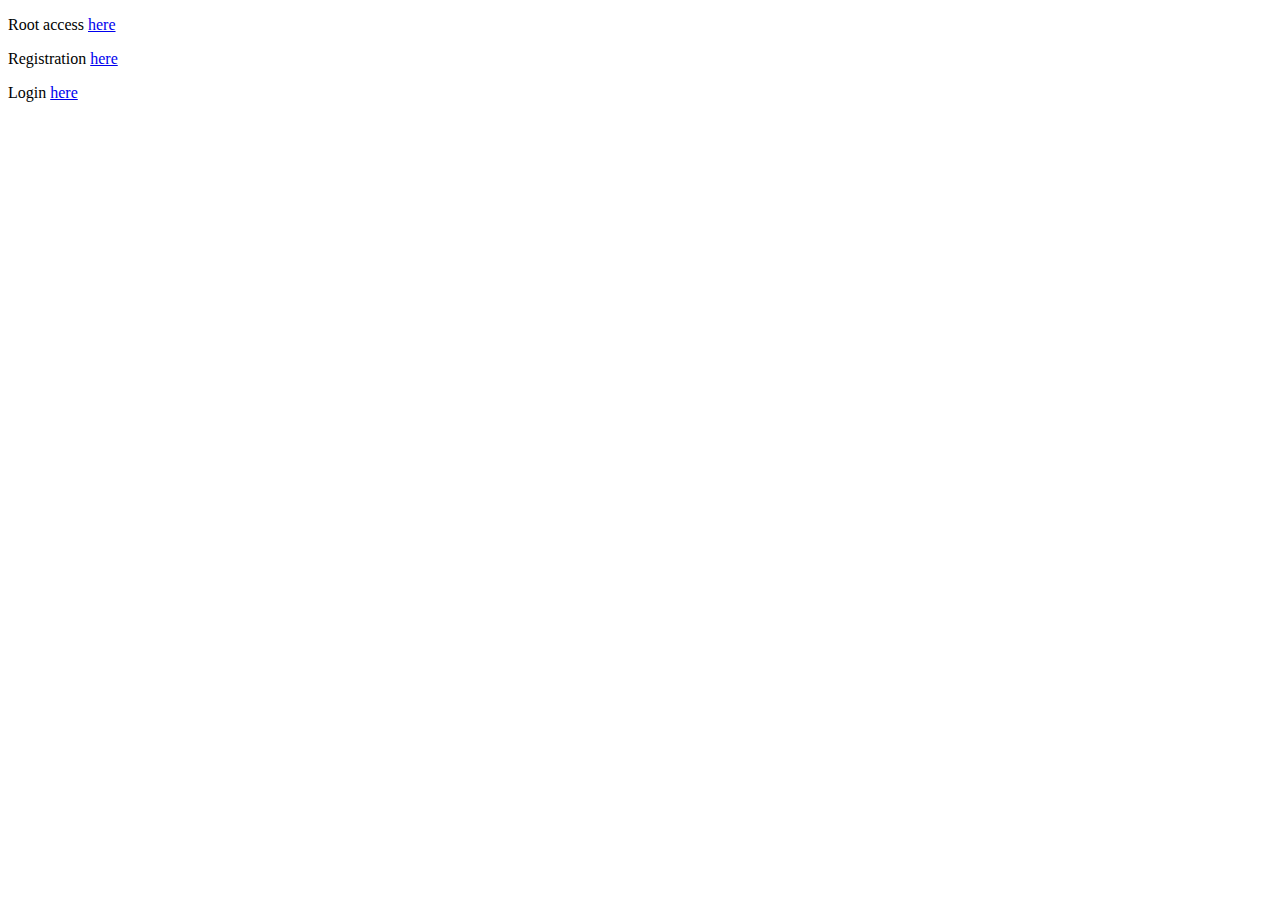
<file: src/main/resources/static/index.html>
<!DOCTYPE HTML>
<html>
<head>
    <title>The Great Gallery</title>
    <meta http-equiv="Content-Type" content="text/html; charset=UTF-8" />
</head>
<body>
    <p>Root access <a href="/root">here</a></p>
    <p>Registration <a href="/register">here</a></p>
    <p>Login <a href="/login">here</a></p>
</body>
</html>
</file>
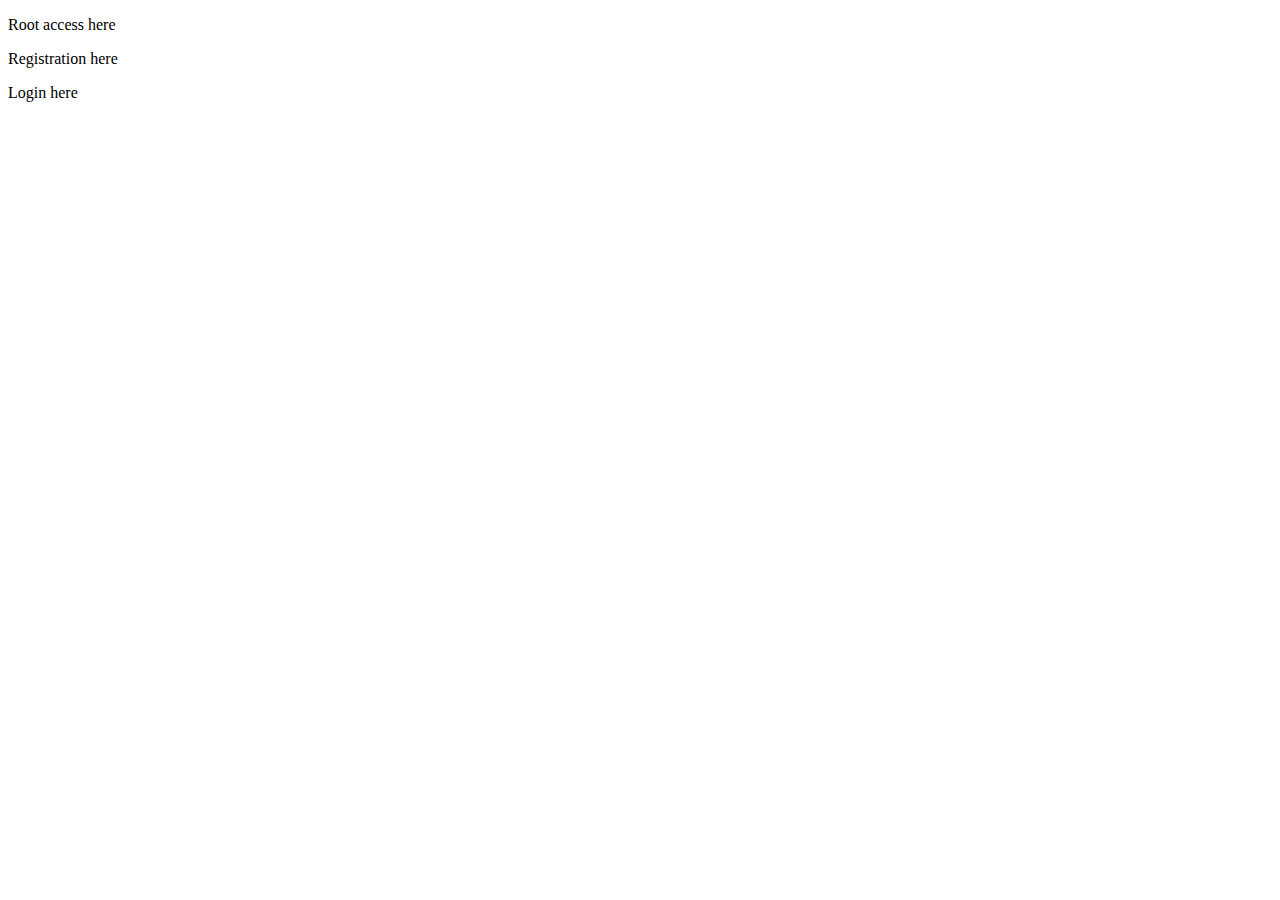
<file: src/main/resources/templates/index.html>
<!DOCTYPE HTML>
<html>
<head>
    <title>The Great Gallery</title>
    <meta http-equiv="Content-Type" content="text/html; charset=UTF-8" />
</head>
<body>
    <p>Root access <a th:href="@{/root}">here</a></p>
    <p>Registration <a th:href="@{/register}">here</a></p>
    <p>Login <a th:href="@{/login}">here</a></p>
</body>
</html>
</file>
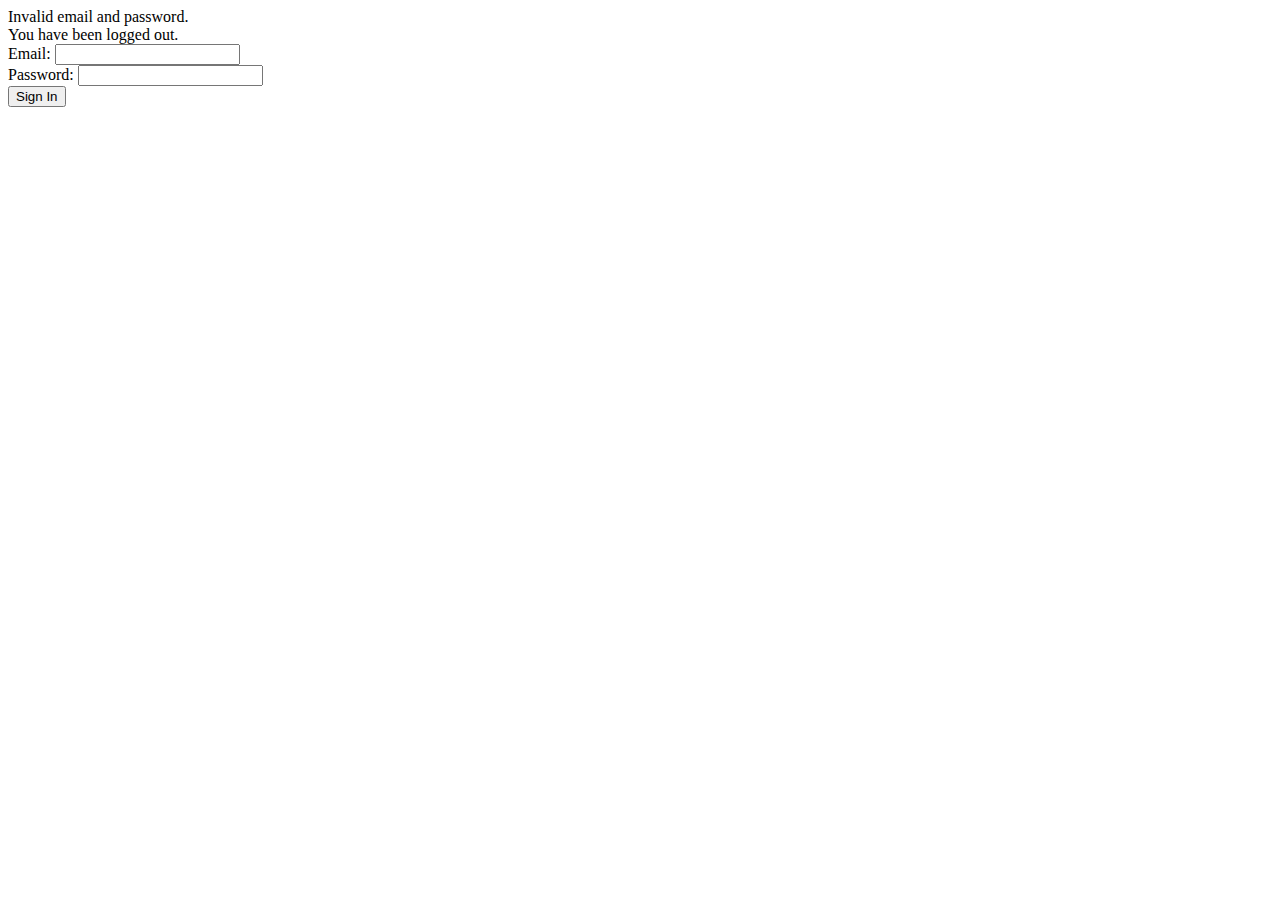
<file: src/main/resources/templates/login.html>
<!DOCTYPE html>
<html xmlns="http://www.w3.org/1999/xhtml" xmlns:th="https://www.thymeleaf.org"
      xmlns:sec="https://www.thymeleaf.org/thymeleaf-extras-springsecurity3">
    <head>
        <title>TheGG - Login</title>
    </head>
    <body>
        <div th:if="${param.error}">
            Invalid email and password.
        </div>
        <div th:if="${param.logout}">
            You have been logged out.
        </div>
        <form th:action="@{/login}" method="post">
            <div><label> Email: <input type="text" name="email"/> </label></div>
            <div><label> Password: <input type="password" name="password"/> </label></div>
            <div><input type="submit" value="Sign In"/></div>
        </form>
    </body>
</html>
</file>
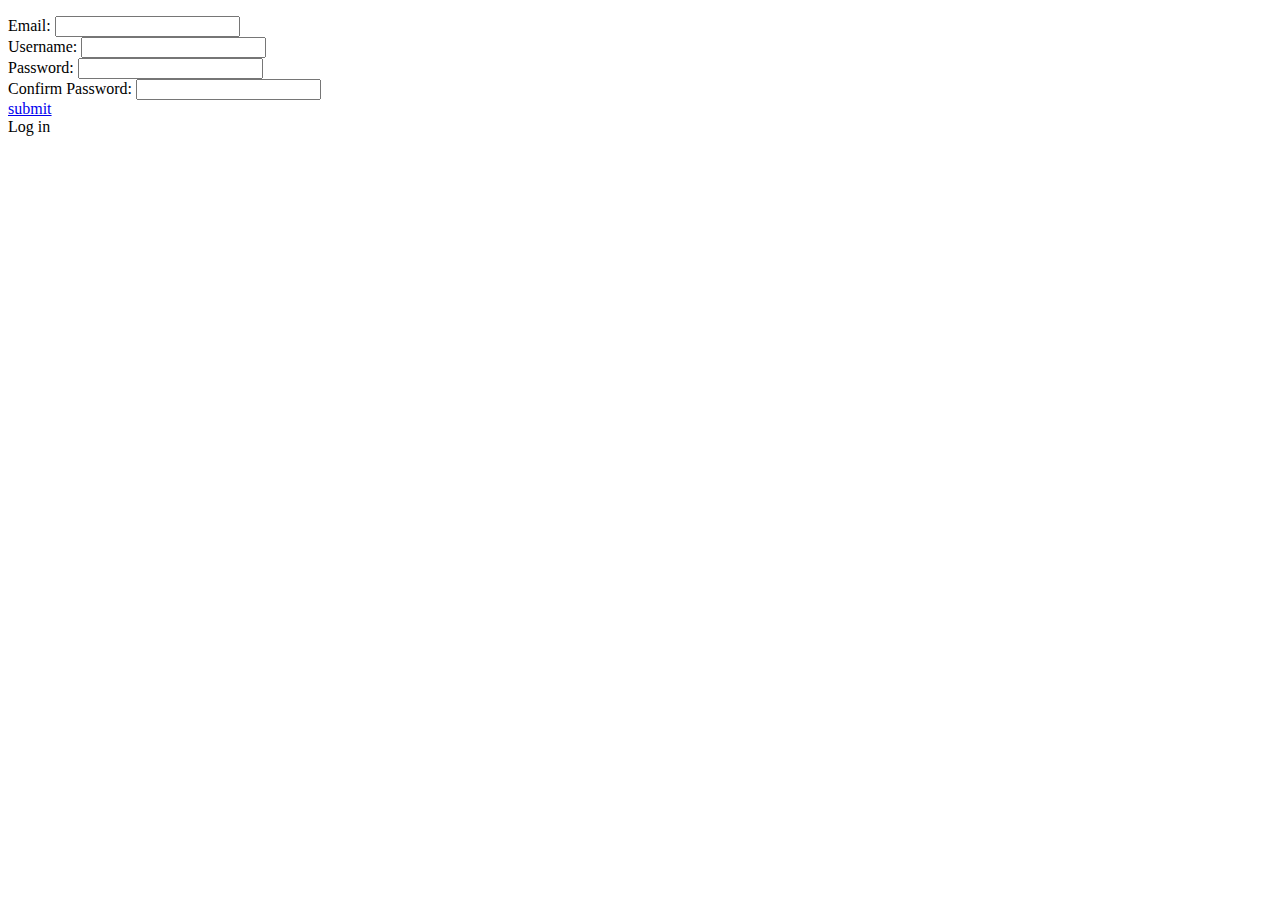
<file: src/main/resources/templates/register.html>
<!DOCTYPE html>
<html xmlns="http://www.w3.org/1999/xhtml" xmlns:th="https://www.thymeleaf.org"
	  xmlns:sec="https://www.thymeleaf.org/thymeleaf-extras-springsecurity3">
	<head>
		<title>TheGG - Registration</title>
		<script src="https://ajax.googleapis.com/ajax/libs/jquery/3.5.1/jquery.min.js"></script>
	</head>
	<body>
		<p id="response"></p>
		<form action="/" method="post" enctype="application/x-www-form-urlencoded" id="regform">
			<div><label> Email: <input type="email" name="email"/> </label></div>
			<div><label> Username: <input type="username" name="username"/> </label></div>
			<div><label> Password: <input type="password" name="password"/> </label></div>
			<div><label> Confirm Password: <input type="password" name="passwordConfirm"/> </label></div>
			<div><a href="#" onclick="register()">submit</a></div>
		</form>
		<a th:href="@{/login}">Log in</a>
	</body>
	<script type="text/javascript">
		var serverContext = window.location.protocol + "//" + window.location.host;

		// TODO: Separate out as a common component
		function formToJSON($form) {
			var output = {};
			$.map($form.serializeArray(), function(n, i){
				output[n["name"]] = n["value"];
			});

			output.email = output.email.toLowerCase();

			return JSON.stringify(output);
		}

		function register() {
			var response = document.getElementById("response");
			response.innerHTML = "";

			// TODO: Client-side validation
			$.ajax({
				type: "POST",
				url: serverContext + "/api/user",
				data: formToJSON($(document.getElementById("regform"))),
				contentType: "application/json",
				success: function(resData){
					// TODO: Spinner
				},
			})
			.fail(function(resdata) {

				// TODO: Better error messages
				if (resdata.responseJSON.message == "InvalidUsername") {
					response.innerHTML = "Invalid username";
				}

				if (resdata.responseJSON.message == "InvalidEmail") {
					response.innerHTML = "Invalid email";
				}

				if (resdata.responseJSON.message == "PasswordShort") {
					response.innerHTML = "Password is too short";
				}

				if (resdata.responseJSON.message == "PasswordMismatch") {
					response.innerHTML = "Passwords do not match";
				}

				if (resdata.responseJSON.message == "Duplicate") {
					response.innerHTML = "A user with that email already exists";
				}
			}).done(function(resdata) {
				response.innerHTML = "Success";
			});
		}
	</script>
</html>
</file>
